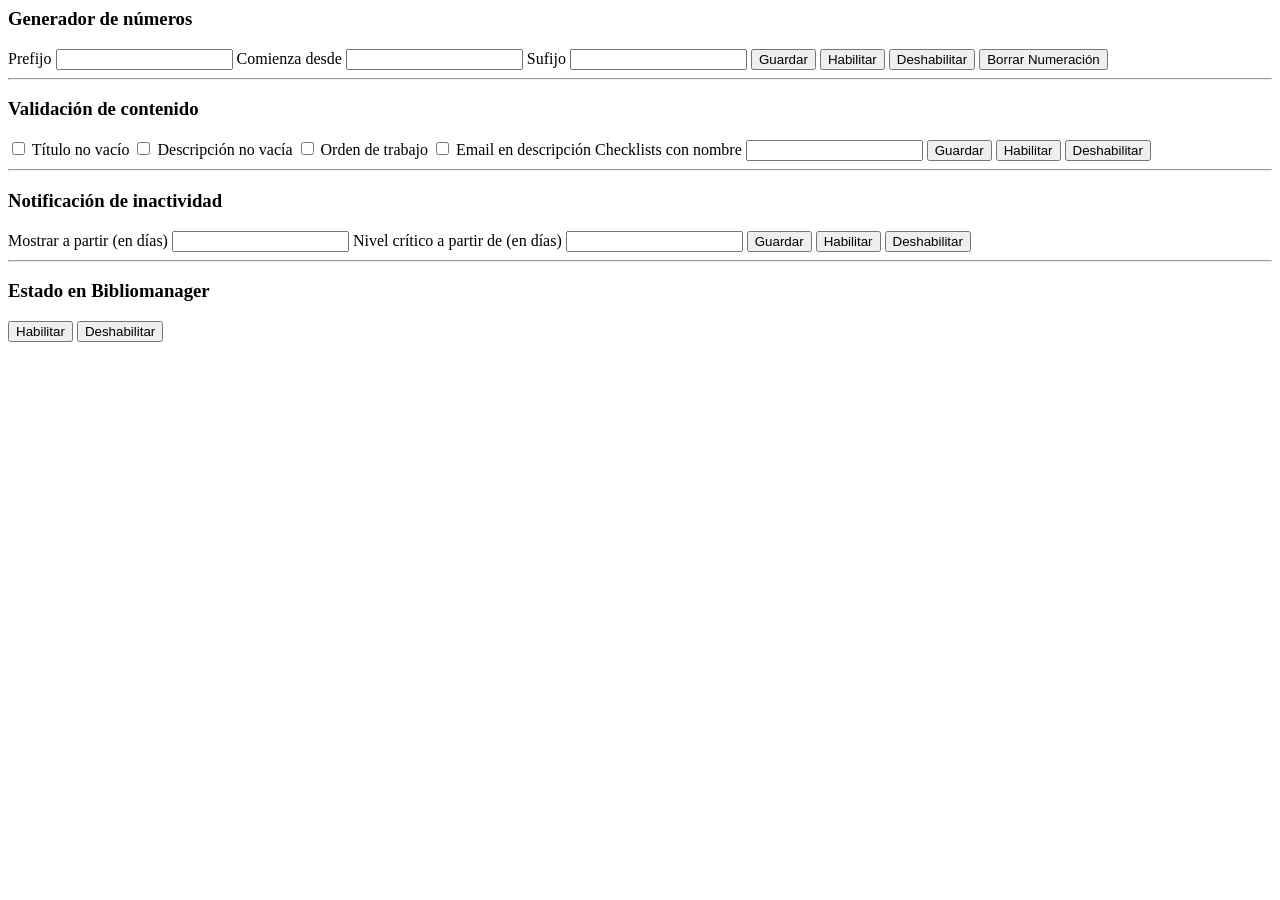
<file: settings.html>
<html>
  <head>
    <link rel="stylesheet" href="https://p.trellocdn.com/power-up.min.css">
    <script src="https://p.trellocdn.com/power-up.min.js"></script>
  </head>
  <body>
    <div id="content">
      <section>
        <h3>Generador de números</h3>
        <label for="idPrefix">Prefijo</label>
        <input type="text" id="idPrefix"/>
        <label for="idStartNumber">Comienza desde</label>
        <input type="number" id="idStartNumber"/>
        <label for="idSuffix">Sufijo</label>
        <input type="text" id="idSuffix"/>
        <input type="hidden" id="idEnabled"/>
        <button id="idSave" class="mod-primary">Guardar</button>
        <button id="idEnable" class="mod-primary">Habilitar</button>
        <button id="idDisable" class="mod-danger">Deshabilitar</button>
        <button id="idRemove" class="mod-danger">Borrar Numeración</button>
      </section>
      <hr/>
      <section>
        <h3>Validación de contenido</h3>
        <label for="validationTitle"><input type="checkbox" id="validationTitle"/> Título no vacío</label>
        <label for="validationDescription"><input type="checkbox" id="validationDescription"/> Descripción no vacía</label>
        <label for="validationWorkOrder"><input type="checkbox" id="validationWorkOrder"/> Orden de trabajo</label>
        <label for="validationEmail"><input type="checkbox" id="validationEmail"/> Email en descripción</label>
        <label for="validationChecklist">Checklists con nombre</label>
        <input type="text" id="validationChecklist"/>
        <input type="hidden" id="validationEnabled"/>
        <button id="validationSave" class="mod-primary">Guardar</button>
        <button id="validationEnable" class="mod-primary">Habilitar</button>
        <button id="validationDisable" class="mod-danger">Deshabilitar</button>
      </section>
      <hr/>
      <section>
        <h3>Notificación de inactividad</h3>
        <label for="inactivityShowDays">Mostrar a partir (en días)</label>
        <input type="number" id="inactivityShowDays"/>
        <label for="inactivityCriticalDays">Nivel crítico a partir de (en días)</label>
        <input type="number" id="inactivityCriticalDays"/>
        <input type="hidden" id="inactivityEnabled"/>
        <button id="inactivitySave" class="mod-primary">Guardar</button>
        <button id="inactivityEnable" class="mod-primary">Habilitar</button>
        <button id="inactivityDisable" class="mod-danger">Deshabilitar</button>
      </section>
      <hr/>
      <section>
        <h3>Estado en Bibliomanager</h3>
        <input type="hidden" id="bmgStatusEnabled"/>
        <button id="bmgStatusEnable" class="mod-primary">Habilitar</button>
        <button id="bmgStatusDisable" class="mod-danger">Deshabilitar</button>
      </section>
    </div> 
    <script src="./js/settings.js"></script>
  </body>
</html>
</file>
